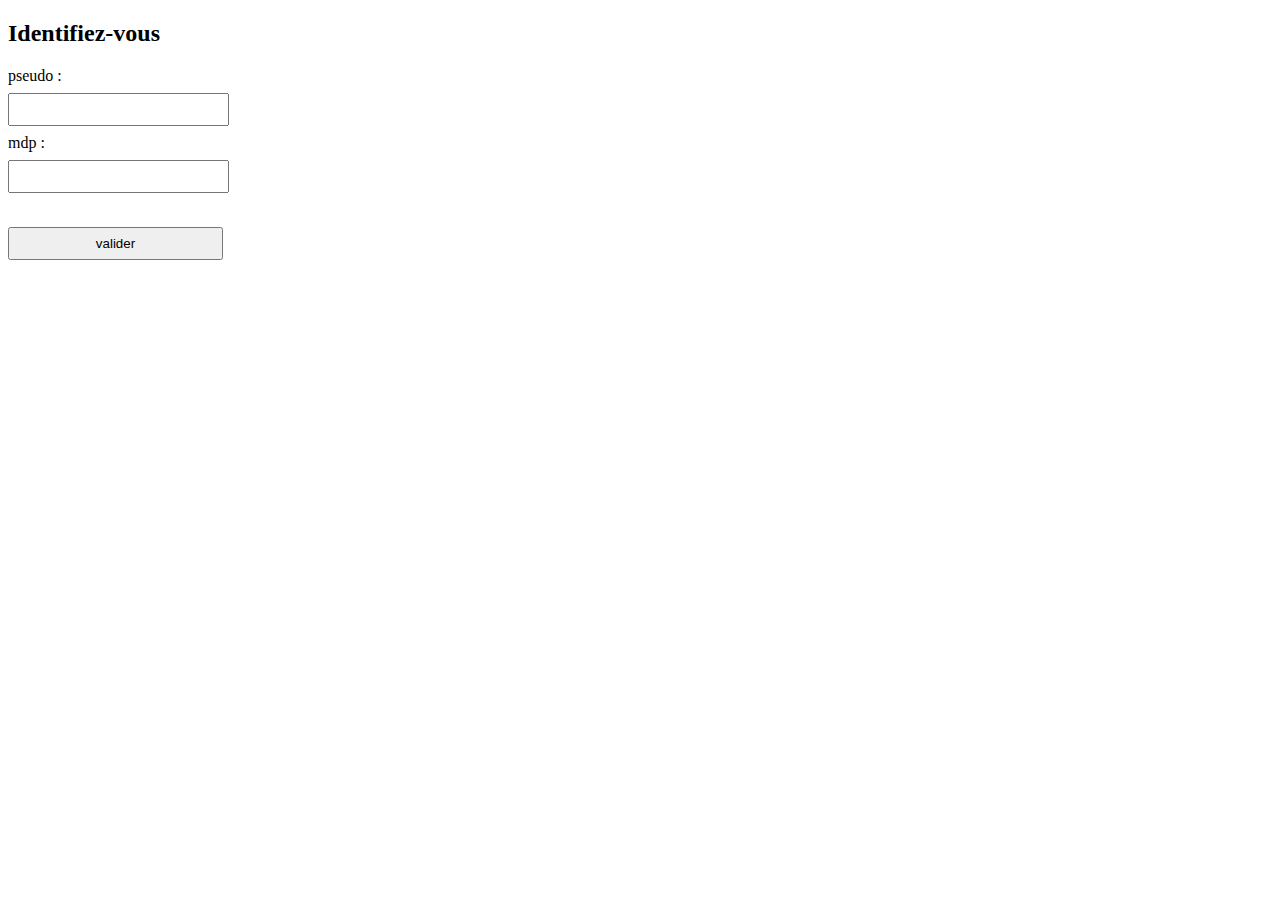
<file: formulaire_connexion.html>
<!DOCTYPE html>
<html>
    <head>
        <meta charset="utf-8" >
        <title>Identifiez-vous</title>
        <link rel="stylesheet" type="text/css" href="formulaire.css">
    </head>
    <body>
        <h2>Identifiez-vous</h2>
        <form action="/action_page.php" method="get">
            <label for="pseudo">pseudo :</label><br>
            <input type="text" id="fname" name="fname"><br>
            <label for="mdp">mdp :</label><br>
            <input type="password"><br><br>
            <input type="submit" value="valider">
          </form>
    </body>
</html>
</file>
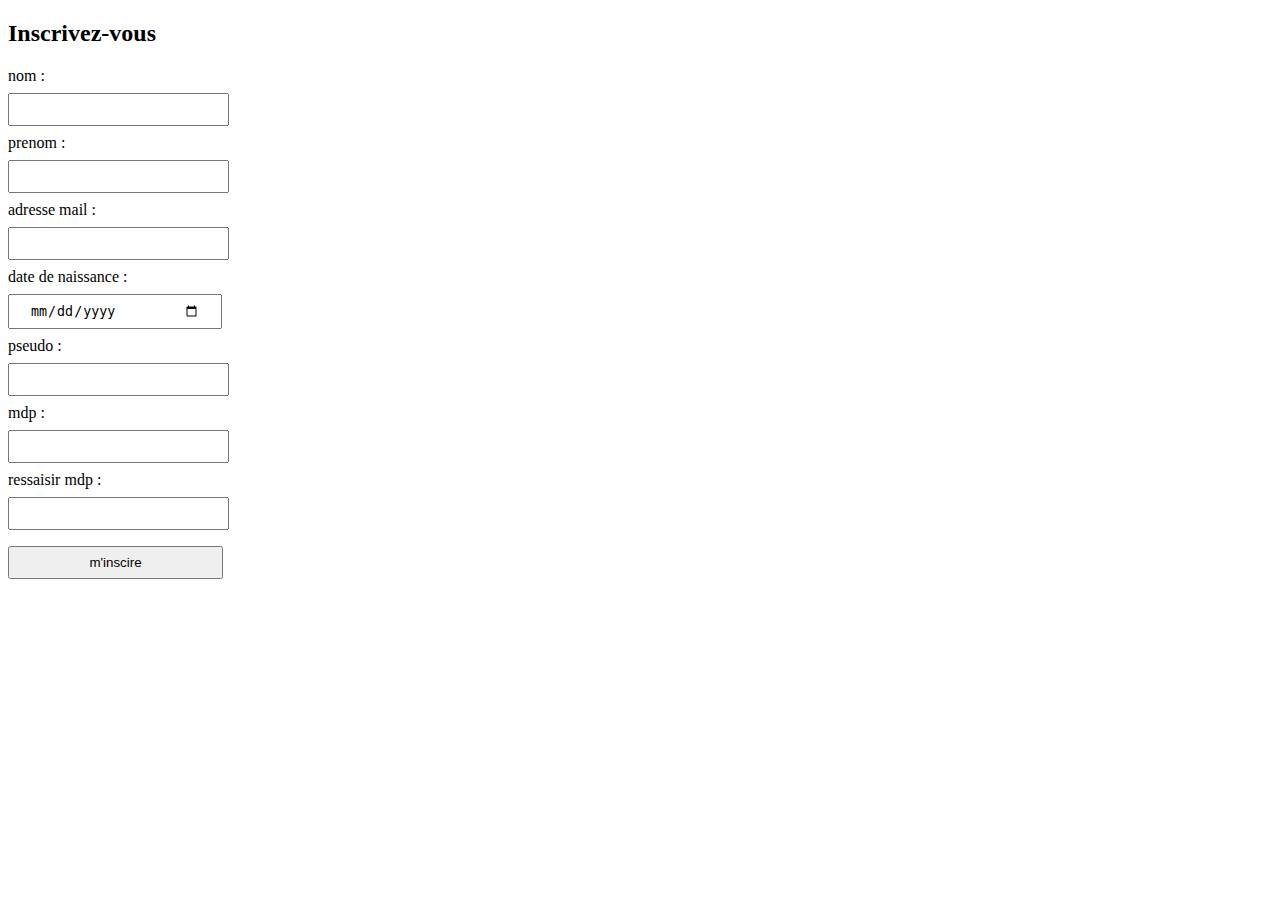
<file: formulaire_inscription.html>
<!DOCTYPE html>
<html>
    <head>
        <meta charset="utf-8" >
        <title>Inscrivez-vous</title>
        <link rel="stylesheet" type="text/css" href="formulaire.css">
    </head>
    <body>
        <h2>Inscrivez-vous</h2>
        <form action="/action_page.php" method="get">
            <label for="nom">nom :</label><br>
            <input type="text" id="fname" name="fname"><br>
            <label for="prenom">prenom :</label><br>
            <input type="text" id="lname" name="lname"><br>
            <label for="mail">adresse mail :</label><br>
            <input type="email"><br>
            <label for="date">date de naissance :</label><br>
            <input type="date" value="jj/mm/aaaa"><br>
            <label for="pseudo">pseudo :</label><br>
            <input type="text" id="fname" name="fname"><br>
            <label for="mdp">mdp :</label><br>
            <input type="password"><br>
            <label for="rmdp">ressaisir mdp :</label><br>
            <input type="password"><br>
            <input type="submit" value="m'inscire">
          </form>
    </body>
</html>
</file>
<file: formulaire.css>
input[type=text] {
  padding: 7px 20px;
  margin: 8px 0;
  border-radius: 2px solid rgb(36, 36, 36);
}

input[type=text]:focus {
    border-radius: 2px solid rgb(36, 36, 36);
    background-color: lightblue;
}


input[type=password] {
    padding: 7px 20px;
    margin: 8px 0;
    border-radius: 2px solid rgb(36, 36, 36);
  }
  
  input[type=password]:focus {
      border-radius: 2px solid rgb(36, 36, 36);
      background-color: lightblue;
  }
  
  input[type=date] {
    padding: 7px 20px;
    margin: 8px 0;
    width: 170px;
    border-radius: 2px solid rgb(36, 36, 36);
  }
  
  input[type=date]:focus {
      border-radius: 2px solid rgb(36, 36, 36);
      background-color: lightblue;
  }
  
  
  input[type=email] {
    padding: 7px 20px;
    margin: 8px 0;
    border-radius: 2px solid rgb(36, 36, 36);
  }
  
  input[type=email]:focus {
      border-radius: 2px solid rgb(36, 36, 36);
      background-color: lightblue;
  }
  

  input[type=submit] {
    padding: 7px 20px;
    margin: 8px 0;
    border-radius: 2px solid rgb(36, 36, 36);
    width: 215px;
  }
  
  input[type=submit]:focus {
      border-radius: 2px solid rgb(36, 36, 36);
      background-color: lightblue;
  }
</file>
